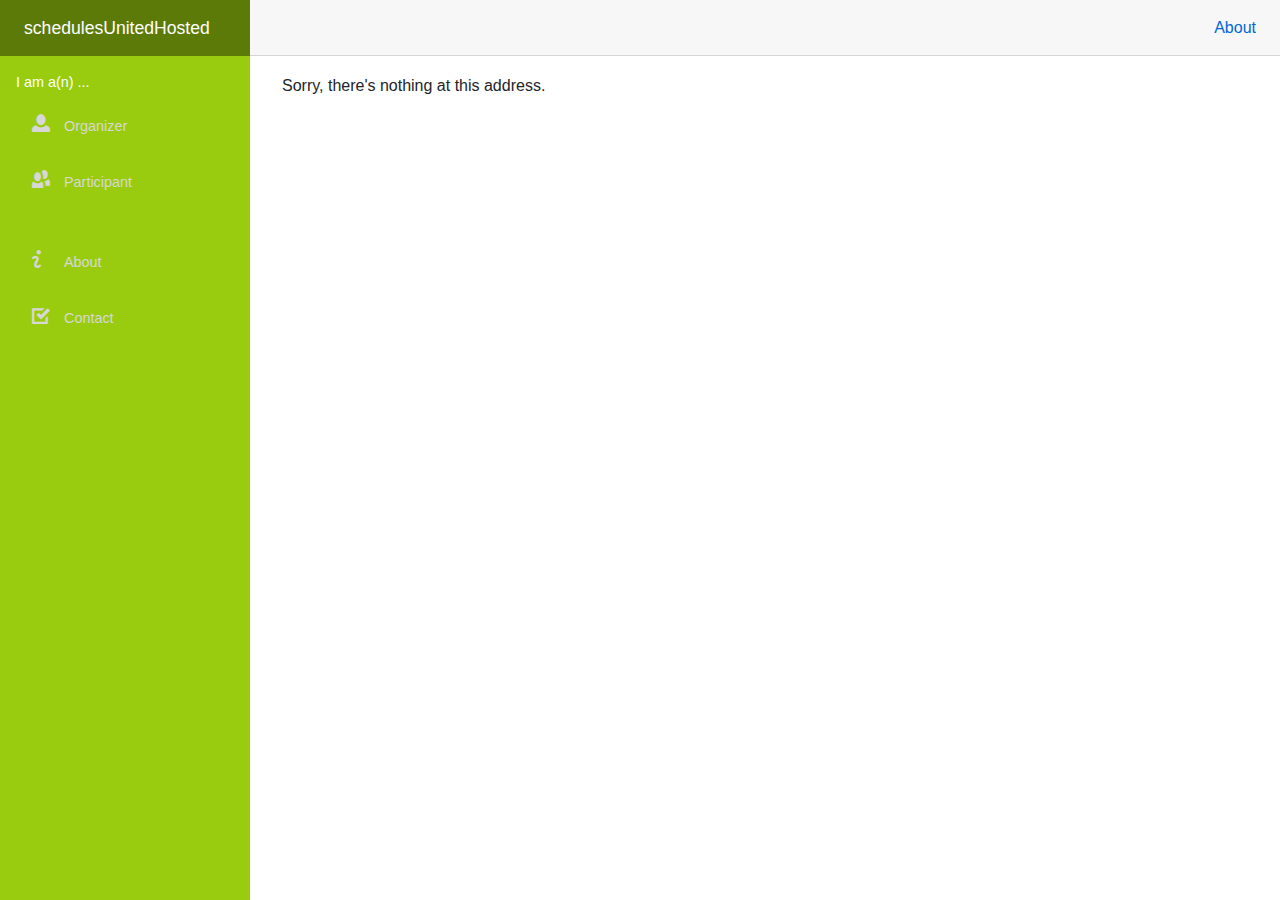
<file: Client/wwwroot/index.html>
﻿<!DOCTYPE html>
<html>

<head>
    <meta charset="utf-8" />
    <meta name="viewport" content="width=device-width, initial-scale=1.0, maximum-scale=1.0, user-scalable=no" />
    <title>schedulesUnitedHosted</title>
    <base href="/" />
    <link href="css/bootstrap/bootstrap.min.css" rel="stylesheet" />
    <RadzenDialog />
    <link rel="stylesheet" href="_content/Radzen.Blazor/css/default-base.css">
    <link href="css/app.css" rel="stylesheet" />
</head>

<body>
    <app>Loading...</app>

    <div id="blazor-error-ui">
        An unhandled error has occurred.
        <a href="" class="reload">Reload</a>
        <a class="dismiss">🗙</a>
    </div>
    <script src="_framework/blazor.webassembly.js"></script>
    <script src="_content/Radzen.Blazor/Radzen.Blazor.js"></script>
</body>

</html>
</file>
<file: Client/wwwroot/css/app.css>
﻿@import url('open-iconic/font/css/open-iconic-bootstrap.min.css');

html, body {
    font-family: 'Helvetica Neue', Helvetica, Arial, sans-serif;
}

a, .btn-link {
    color: #0366d6;
}

.texts {
    color: white;
    display: flex;
    text-color align-items: center;
}

.btn-primary {
    color: #fff;
    background-color: #1b6ec2;
    border-color: #1861ac;
}

app {
    position: relative;
    display: flex;
    flex-direction: column;
}

.top-row {
    height: 3.5rem;
    display: flex;
    align-items: center;
}

.main {
    flex: 1;
}

    .main .top-row {
        background-color: #f7f7f7;
        border-bottom: 1px solid #d6d5d5;
        justify-content: flex-end;
    }

        .main .top-row > a, .main .top-row .btn-link {
            white-space: nowrap;
            margin-left: 1.5rem;
        }

.main .top-row a:first-child {
    overflow: hidden;
    text-overflow: ellipsis;
}

.sidebar {
/*    background-image: linear-gradient(180deg, rgb(5, 39, 103) 0%, #3a0647 70%);*/
background-image: linear-gradient(180deg, #99cc0e 70%, #99cc0e 30%);
}

    .sidebar .top-row {
        background-color: rgba(0,0,0,0.4);
    }

    .sidebar .navbar-brand {
        font-size: 1.1rem;
    }

    .sidebar .oi {
        width: 2rem;
        font-size: 1.1rem;
        vertical-align: text-top;
        top: -2px;
    }

    .sidebar .nav-item {
        font-size: 0.9rem;
        padding-bottom: 0.5rem;
    }

        .sidebar .nav-item:first-of-type {
            padding-top: 1rem;
        }
        

        .sidebar .nav-item:last-of-type {
            padding-bottom: 1rem;
        }

        .sidebar .nav-item a {
            color: #d7d7d7;
            border-radius: 4px;
            height: 3rem;
            display: flex;
            align-items: center;
            line-height: 3rem;
        }

            .sidebar .nav-item a.active {
                background-color: rgba(255,255,255,0.25);
                color: white;
            }

            .sidebar .nav-item a:hover {
                background-color: rgba(255,255,255,0.1);
                color: white;
            }

.content {
    padding-top: 1.1rem;
}

.navbar-toggler {
    background-color: rgba(255, 255, 255, 0.1);
}

.valid.modified:not([type=checkbox]) {
    outline: 1px solid #26b050;
}

.invalid {
    outline: 1px solid red;
}

.validation-message {
    color: red;
}

#blazor-error-ui {
    background: lightyellow;
    bottom: 0;
    box-shadow: 0 -1px 2px rgba(0, 0, 0, 0.2);
    display: none;
    left: 0;
    padding: 0.6rem 1.25rem 0.7rem 1.25rem;
    position: fixed;
    width: 100%;
    z-index: 1000;
}

#blazor-error-ui .dismiss {
    cursor: pointer;
    position: absolute;
    right: 0.75rem;
    top: 0.5rem;
}

@media (max-width: 767.98px) {
    .main .top-row:not(.auth) {
        display: none;
    }

    .main .top-row.auth {
        justify-content: space-between;
    }

    .main .top-row a, .main .top-row .btn-link {
        margin-left: 0;
    }
}

@media (min-width: 768px) {
    app {
        flex-direction: row;
    }

    .sidebar {
        width: 250px;
        height: 100vh;
        position: sticky;
        top: 0;
    }

    .main .top-row {
        position: sticky;
        top: 0;
    }

    .main > div {
        padding-left: 2rem !important;
        padding-right: 1.5rem !important;
    }

    .navbar-toggler {
        display: none;
    }

    .sidebar .collapse {
        /* Never collapse the sidebar for wide screens */
        display: block;
    }
}
</file>
